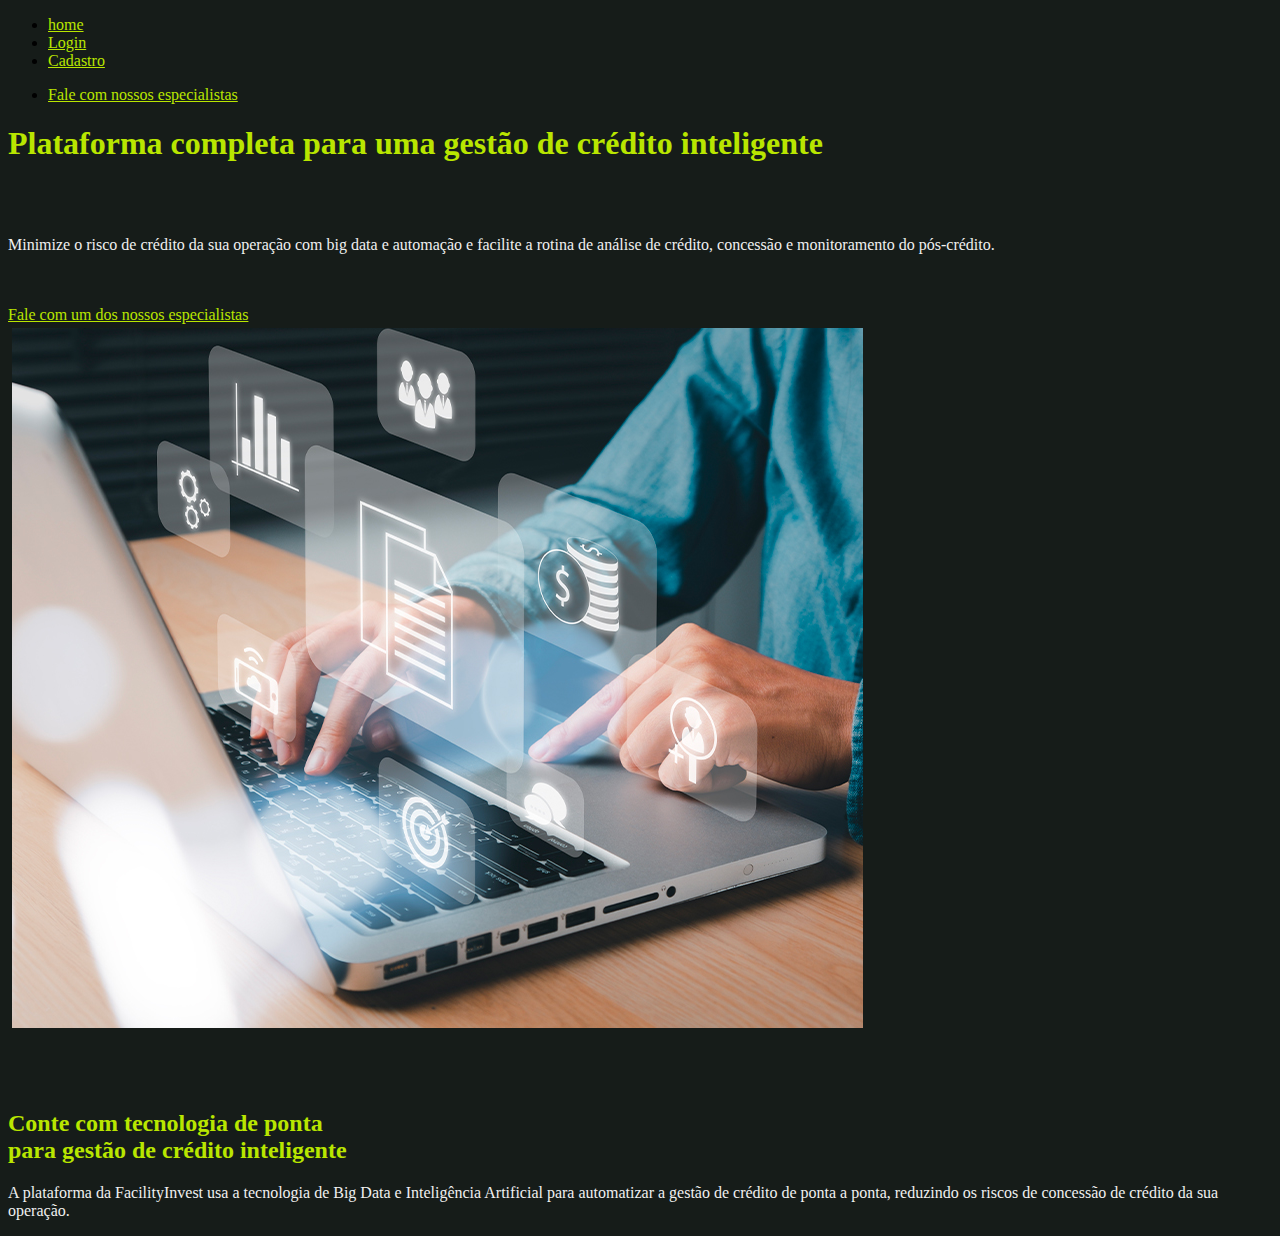
<file: index.html>
<!doctype html>
<html lang="en">

<head>
    <meta charset="utf-8">
    <meta name="viewport" content="width=device-width, initial-scale=1, shrink-to-fit=no">
    <link rel="stylesheet" href="https://cdn.jsdelivr.net/npm/bootstrap@4.5.3/dist/css/bootstrap.min.css"
        integrity="sha384-TX8t27EcRE3e/ihU7zmQxVncDAy5uIKz4rEkgIXeMed4M0jlfIDPvg6uqKI2xXr2" crossorigin="anonymous">
    <link rel="stylesheet" href="style.css" />
    <title>Home - FacilityInvest</title>
</head>

<body>
    <div class="container">
        <!-- NavBar-->
        <div class="container navbar">
            <ul class="nav justify-content-center">
                <li class="nav-item">
                    <a class="nav-link active" href="index.html">home</a>
                </li>
                <li class="nav-item">
                    <a class="nav-link" href="login.html">Login</a>
                </li>
                <li class="nav-item">
                    <a class="nav-link" href="cadastro.html">Cadastro</a>
                </li>
            </ul>

            <ul class="nav justify-content-end">
                <li class="nav-item">
                    <a class="nav-link text-uppercase" href="#"> 
                        Fale com nossos especialistas
                    </a>
                </li>
            </ul>
        </div>
    </div>

    <div class="jumbotron-height d-flex justify-content-center align-items-center container">
        <div class="jumbotron-content">
            <div class="container text-center text-md-left no-br-md">
                <h1 class="display-4">Plataforma completa para uma gestão de crédito inteligente</h1>
                <br /><br />
                <p class="lead">
                    Minimize o risco de crédito da sua operação com big data e automação e facilite a rotina de análise
                    de
                    crédito, concessão e monitoramento do pós-crédito.
                </p><br /><br />
                <a class="btn btn-primary btn-lg" href="#" role="button">Fale com um dos nossos especialistas</a>
            </div>
            <div class="jumbotron-image d-block d-sm-none">
                <div class="hero-mobile" style="background-image: '/img/img-banner.jpg';"></div>
            </div>
        </div>
        <div class="jumbotron-image d-none d-sm-block">
            <div class="wrapper">
                <img src="/img/img-banner.jpg" alt="inner banner" class="img-capa">
            </div>
        </div>
    </div>

    <br><br><br>

    <div class="container">
        <h2 class="display-4">
            Conte com tecnologia de ponta
            <br>
            para gestão de crédito inteligente
        </h2>
        <p>A plataforma da FacilityInvest usa a tecnologia de Big Data e Inteligência Artificial para automatizar a gestão
        de
        crédito de ponta a ponta, reduzindo os riscos de concessão de crédito da sua operação.
        </p>
    </div>
    
    </div>

    <script src="https://code.jquery.com/jquery-3.5.1.slim.min.js"
        integrity="sha384-DfXdz2htPH0lsSSs5nCTpuj/zy4C+OGpamoFVy38MVBnE+IbbVYUew+OrCXaRkfj"
        crossorigin="anonymous"></script>
    <script src="https://cdn.jsdelivr.net/npm/bootstrap@4.5.3/dist/js/bootstrap.bundle.min.js"
        integrity="sha384-ho+j7jyWK8fNQe+A12Hb8AhRq26LrZ/JpcUGGOn+Y7RsweNrtN/tE3MoK7ZeZDyx"
        crossorigin="anonymous"></script>
    </body>

</html>
</file>
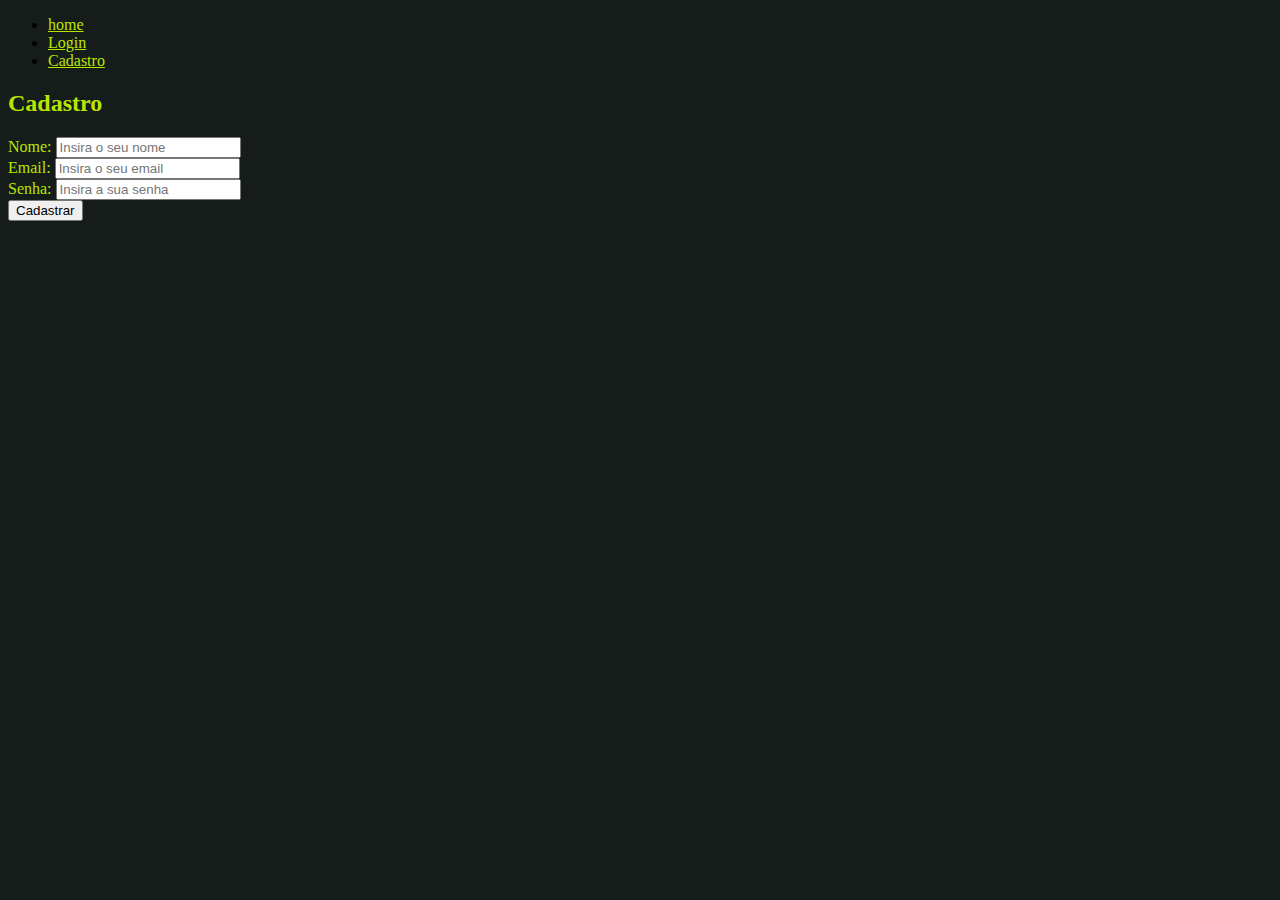
<file: cadastro.html>
<!doctype html>
<html lang="en">

<head>
  <meta charset="utf-8">
  <meta name="viewport" content="width=device-width, initial-scale=1, shrink-to-fit=no">
  <link rel="stylesheet" href="https://cdn.jsdelivr.net/npm/bootstrap@4.5.3/dist/css/bootstrap.min.css"
    integrity="sha384-TX8t27EcRE3e/ihU7zmQxVncDAy5uIKz4rEkgIXeMed4M0jlfIDPvg6uqKI2xXr2" crossorigin="anonymous">
  <link rel="stylesheet" href="style.css" />
  <title>Cadastro - FacilityInvest</title>
</head>

<body>
  <!-- NavBar-->
  <div class="container navbar">
    <ul class="nav justify-content-center">
      <li class="nav-item">
        <a class="nav-link active" href="index.html">home</a>
      </li>
      <li class="nav-item">
        <a class="nav-link" href="login.html">Login</a>
      </li>
      <li class="nav-item">
        <a class="nav-link" href="cadastro.html">Cadastro</a>
      </li>
    </ul>
  </div>

  <div class="container">
    <div class="row justify-content-center">
      <div class="col-md-6">
        <h2 class="text-center">Cadastro</h2>
        <form>
          <div class="form-group">
            <label for="name">Nome:</label>
            <input type="text" class="form-control" id="name" placeholder="Insira o seu nome" />
          </div>
          <div class="form-group">
            <label for="email">Email:</label>
            <input type="email" class="form-control" id="email" placeholder="Insira o seu email" />
          </div>
          <div class="form-group">
            <label for="password">Senha:</label>
            <input type="password" class="form-control" id="password" placeholder="Insira a sua senha" />
          </div>
          <button type="submit" class="btn btn-success btn-block">
            Cadastrar
          </button>
        </form>
      </div>
    </div>
  </div>
  <script src="https://code.jquery.com/jquery-3.5.1.slim.min.js"
    integrity="sha384-DfXdz2htPH0lsSSs5nCTpuj/zy4C+OGpamoFVy38MVBnE+IbbVYUew+OrCXaRkfj"
    crossorigin="anonymous"></script>
  <script src="https://cdn.jsdelivr.net/npm/bootstrap@4.5.3/dist/js/bootstrap.bundle.min.js"
    integrity="sha384-ho+j7jyWK8fNQe+A12Hb8AhRq26LrZ/JpcUGGOn+Y7RsweNrtN/tE3MoK7ZeZDyx"
    crossorigin="anonymous"></script>
</body>

</html>
</file>
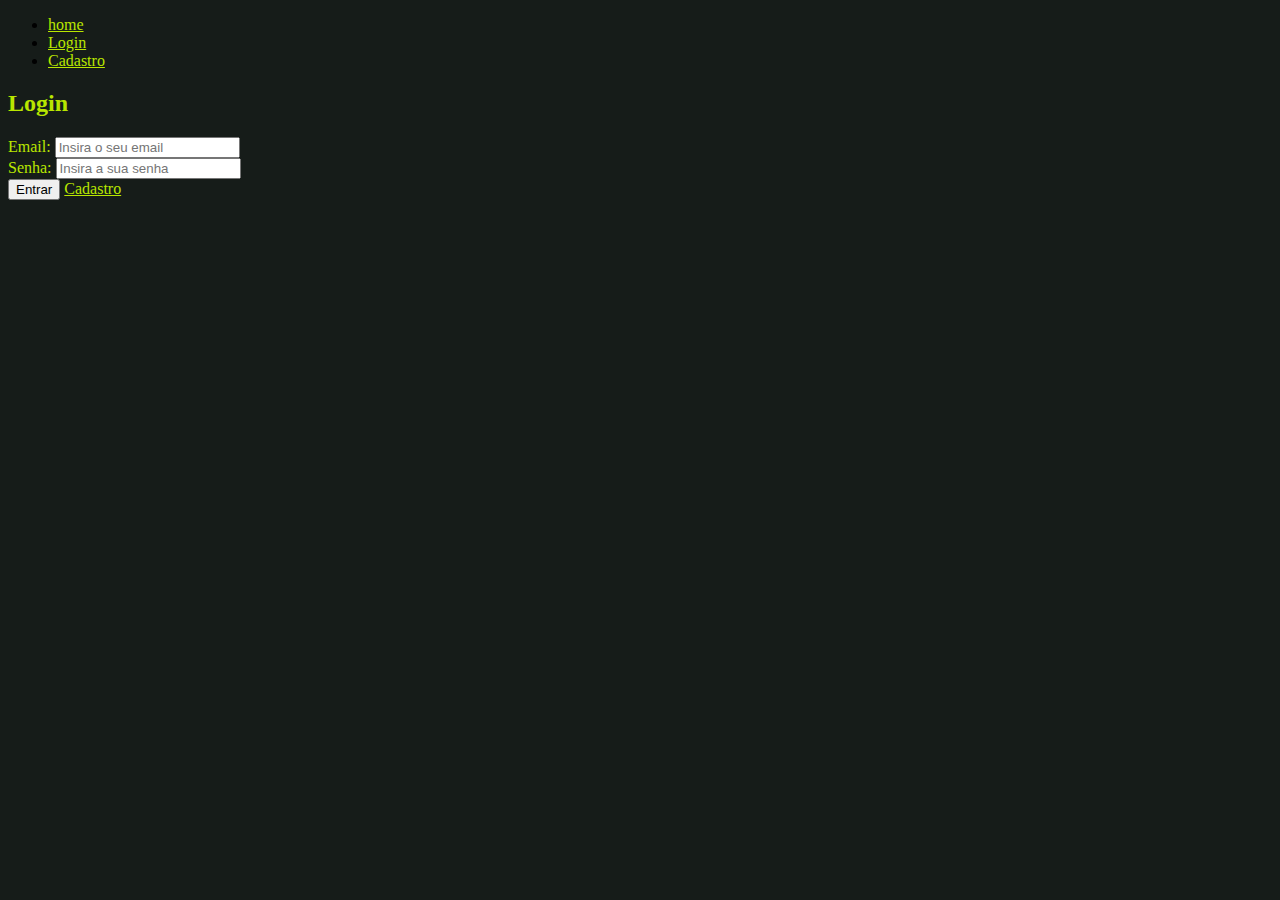
<file: login.html>
<!doctype html>
<html lang="en">

<head>
  <meta charset="utf-8">
  <meta name="viewport" content="width=device-width, initial-scale=1, shrink-to-fit=no">
  <link rel="stylesheet" href="https://cdn.jsdelivr.net/npm/bootstrap@4.5.3/dist/css/bootstrap.min.css"
    integrity="sha384-TX8t27EcRE3e/ihU7zmQxVncDAy5uIKz4rEkgIXeMed4M0jlfIDPvg6uqKI2xXr2" crossorigin="anonymous">
  <link rel="stylesheet" href="style.css" />
  <title>Página de Login - FacilityInvest</title>
</head>

<body>
  <!-- NavBar-->
  <div class="container navbar">
    <ul class="nav justify-content-center">
      <li class="nav-item">
        <a class="nav-link active" href="index.html">home</a>
      </li>
      <li class="nav-item">
        <a class="nav-link" href="login.html">Login</a>
      </li>
      <li class="nav-item">
        <a class="nav-link" href="cadastro.html">Cadastro</a>
      </li>
    </ul>
  </div>

  <div class="container">
    <div class="row justify-content-center">
      <div class="col-md-6">
        <h2 class="text-center">Login</h2>
        <form>
          <div class="form-group">
            <label for="email">
              Email:
            </label>
            <input type="email" class="form-control" id="email" placeholder="Insira o seu email" />
          </div>
          <div class="form-group">
            <label for="password">
              Senha:
            </label>
            <input type="password" class="form-control" id="password" placeholder="Insira a sua senha" />
          </div>
          <button type="submit" class="btn btn-success btn-block">
            Entrar
          </button>
          <a href="cadastro.html" class="btn btn-success btn-block">Cadastro</a>
        </form>
      </div>
    </div>
  </div>

  <script src="https://code.jquery.com/jquery-3.5.1.slim.min.js"
    integrity="sha384-DfXdz2htPH0lsSSs5nCTpuj/zy4C+OGpamoFVy38MVBnE+IbbVYUew+OrCXaRkfj"
    crossorigin="anonymous"></script>
  <script src="https://cdn.jsdelivr.net/npm/bootstrap@4.5.3/dist/js/bootstrap.bundle.min.js"
    integrity="sha384-ho+j7jyWK8fNQe+A12Hb8AhRq26LrZ/JpcUGGOn+Y7RsweNrtN/tE3MoK7ZeZDyx"
    crossorigin="anonymous"></script>
</body>

</html>
</file>
<file: style.css>
body {
    background-color: #161c19;
}

p {
    color: #f0f0f0;
}

h1, h2, h3, a, label{
    color: #b9e600;
}

.img-capa {
    padding: 0.25rem;
    height: auto;
    max-width: 100%;
    border-radius: 0.25rem;
}
</file>
